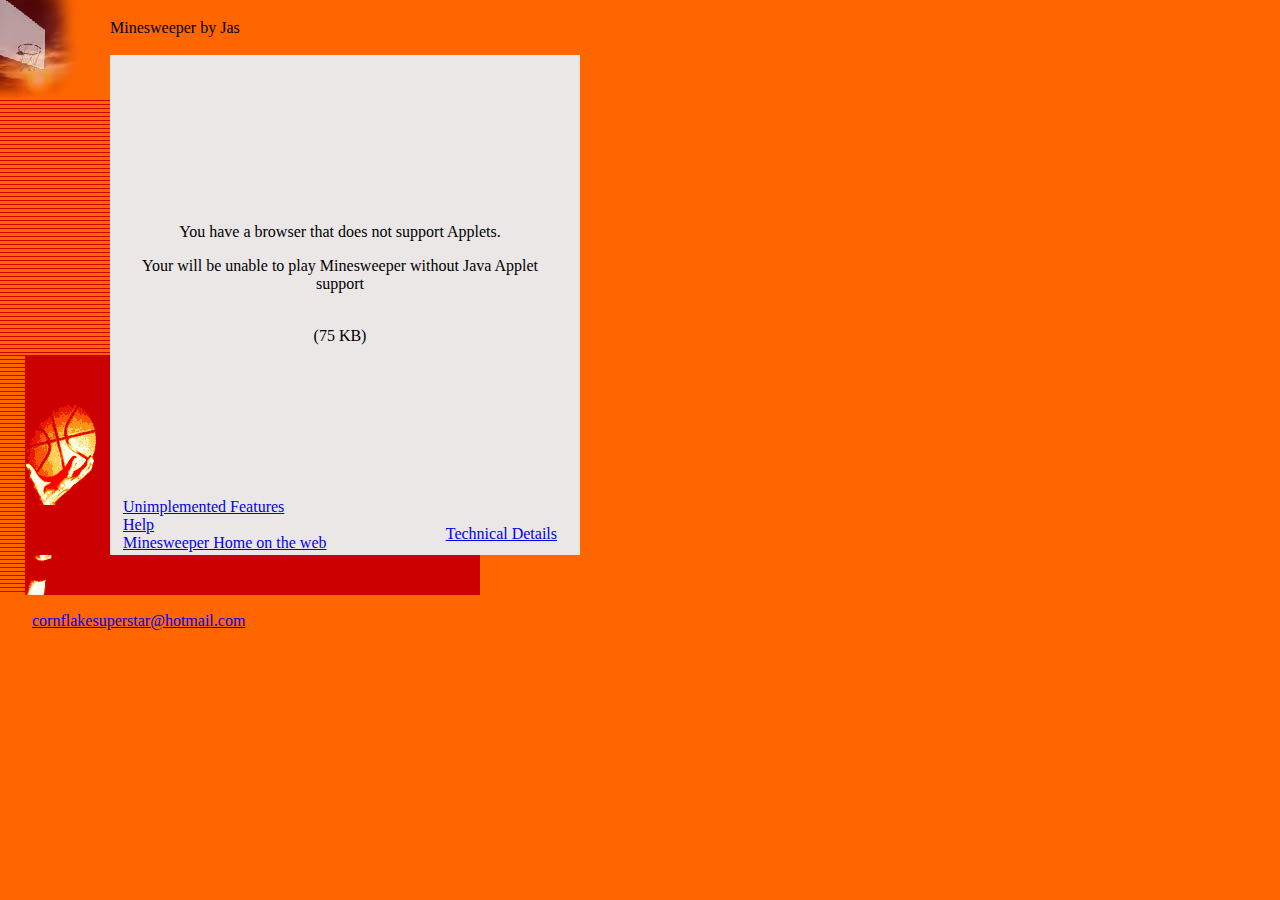
<file: website/index.html>
<!doctype html public "-//W3C//DTD HTML 4.0 Transitional//EN">

<html>
<head>
	<title>Minesweeper by Jason</title>
	<link href="minesweeper.css" rel="stylesheet" type="text/css" title="style">
	<link href="http://yallara.cs.rmit.edu.au/~jkotchof/minesweeper/Minesweeper.ico" rel="SHORTCUT ICON">
	<script language="JavaScript" src="minesweeper.js"></script>
</head>

<body bgcolor="#FF6600" leftmargin="0" marginwidth="0" marginheight="0" topmargin="0">
<table cellpadding="0" cellspacing="0" border="0" width="570">
<tr>
<td bgcolor="#FF6600" colspan="2" rowspan="2" valign="top"><img src="ring.jpg" width="100" height="100" border="0" alt=""></td>
<td><img src="spacer.gif" width="10" height="55" border="0" alt=""></td>
<td colspan="4" class="pageheader">Minesweeper by Jas</td>
</tr>
<tr>
<td><img src="spacer.gif" width="10" height="45" border="0" alt=""></td>
<td bgcolor="#EBE7E7" rowspan="3"><img src="spacer.gif" width="10" height="400" border="0" alt=""></td>
<td bgcolor="#EBE7E7" colspan="2" rowspan="3" valign="top">
<br>
<!--Edit page content here-->
	<!--w:440, h:400-->
	<table width="440" cellpadding="0" cellspacing="0" border="0">
	<tr>
	<td><img src="spacer.gif" width="1" height="150" border="0" alt=""></td>
	</tr><tr>
	<td align="center"><applet
		width="130"
		height="30"
		align="center"
		code="Minesweeper.class"
		archive="Minesweeper.jar"
		mayscript
		alt="You have a browser that does not support Applets.<p>Your will be unable to play Minesweeper without Java Applet support"
	>
	<param name="bgcolor" value="EBE7E7">
	<script language="JavaScript">
	<!--
	//Applet does not read's null instead of the value that JavaScript writes, however AppletViewer
	//displays this JavaScript litereally therefore it is possible to differentiate
	var browser = null;
	document.writeln("<param name='browser' value='" + browser + "'>");
	//-->
	</script>
	You have a browser that does not support Applets.<p>Your will be unable to play Minesweeper without Java Applet support
	</applet><br>
	<span class="small">(75 KB)</span>
	</td>
	</tr><tr>
	<td><img src="spacer.gif" width="1" height="150" border="0" alt=""></td>
	</tr><tr>
	<td><table width="100%" border="0">
		<tr>
		<td align="left" width="50%"><a href="#" onclick="unimplemented_features()">Unimplemented Features</a><br><a href="#" onclick="help()">Help</a><br><a href="http://metanoodle.com/minesweeper">Minesweeper Home on the web</a></td>
		<td align="right" width="50%"><a href="#" onclick="tech_info()"><br>Technical Details</a></td>
		</tr>
		</table>
	</td>
	</tr>
	</table>

<!--End page content-->
</td>
<td bgcolor="#EBE7E7" rowspan="3"><img src="spacer.gif" width="10" height="400" border="0" alt=""></td>
</tr>
<tr>
<td colspan="2" background="bg_redorange.gif"><img src="spacer.gif" width="100" height="255" border="0" alt=""></td>
<td background="bg_redorange.gif"><img src="spacer.gif" width="10" height="255" border="0" alt=""></td>
</tr>
<tr>
<td rowspan="2" background="bg_redorange.gif"><img src="spacer.gif" width="25" height="140" border="0" alt=""></td>
<td bgcolor="#CC0000" colspan="2"><img src="hand_top.gif" width="71" height="100" border="0" alt=""></td>
</tr>
<tr>
<td bgcolor="#CC0000" colspan="4" align="LEFT"><img src="hand_bottom.gif" width="27" height="40" border="0" alt=""></td>
<td colspan="2"><img src="spacer.gif" width="100" height="40" border="0" alt=""></td>
</tr>
<tr>
<td width="25"><img src="spacer.gif" width="25" height="1" border="0" alt=""></td>
<td width="75"><img src="spacer.gif" width="75" height="1" border="0" alt=""></td>
<td width="10"><img src="spacer.gif" width="10" height="1" border="0" alt=""></td>
<td width="10"><img src="spacer.gif" width="10" height="1" border="0" alt=""></td>
<td width="360"><img src="spacer.gif" width="360" height="1" border="0" alt=""></td>
<td width="90"><img src="spacer.gif" width="90" height="1" border="0" alt=""></td>
<td width="10"><img src="spacer.gif" width="10" height="1" border="0" alt=""></td>
</tr>
</table>
<p align="LEFT" class="author">&nbsp;&nbsp;&nbsp;&nbsp;&nbsp;&nbsp;&nbsp;&nbsp;<a href="mailto:cornflakesuperstar@hotmail.com" class="emailauthor" alt="mailme">cornflakesuperstar@hotmail.com</a></div>
</body>
</html>
</file>
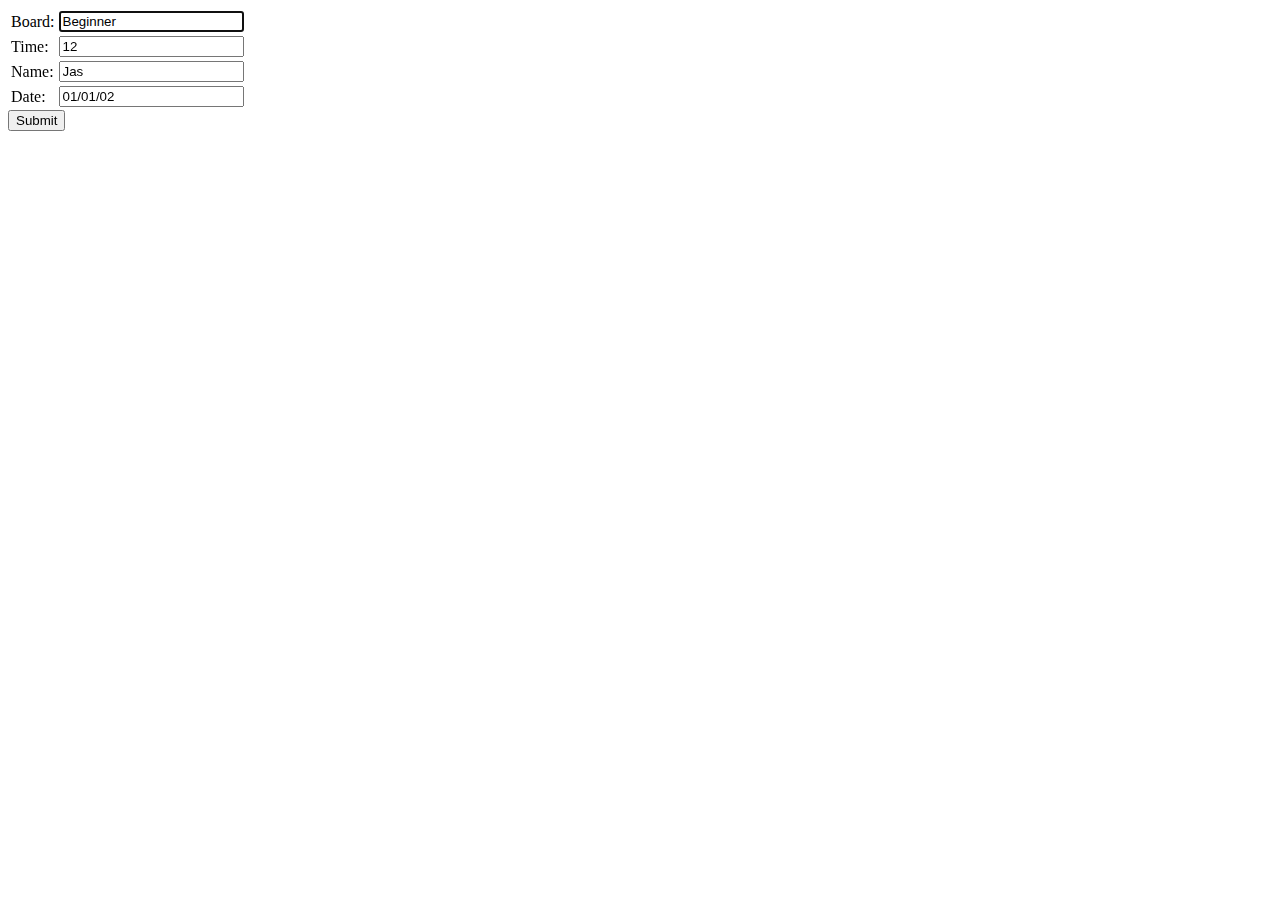
<file: src/test.html>
<html>
<body onload="document.form1.boardType.focus()">
<form name="form1" action="set_topscore.asp">
<table border="0">
<tr>

<td>Board:	</td><td><input name="boardType" value="Beginner"></td>
								
</tr><tr>

<td>Time:	</td><td><input name="timeTaken" value="12"></td>

</tr><tr>

<td>Name:	</td><td><input name="name" value="Jas"></td>

</tr><tr>

<td>Date:	</td><td><input name="dateRecorded" value="01/01/02"></td>

</tr>
</table>

<input type="submit">
</form>

</body>
</html>
</file>
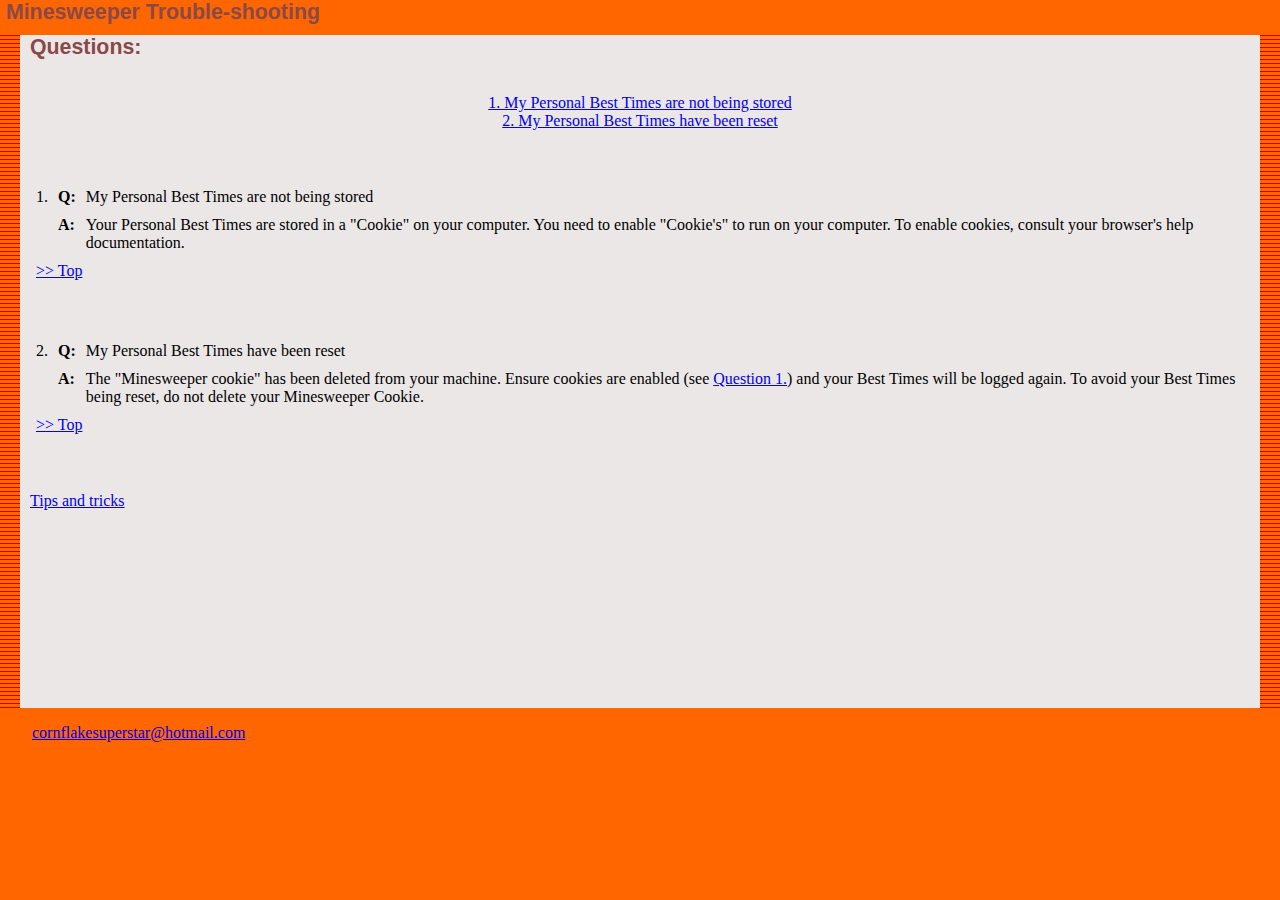
<file: website/help.html>
<!DOCTYPE HTML PUBLIC "-//W3C//DTD HTML 4.0 Transitional//EN">

<html>
<head>
	<title>Minesweeper Help</title>
<link href="minesweeper.css" rel="stylesheet" type="text/css" title="style">
<meta http-equiv="Refresh" content="0;URL=help_troubleshooting.html">
</head>

<body>
You should be redirected.  If nothing happens, click <a href="help_troubleshooting.html">here</a>.


</body>
</html>
</file>
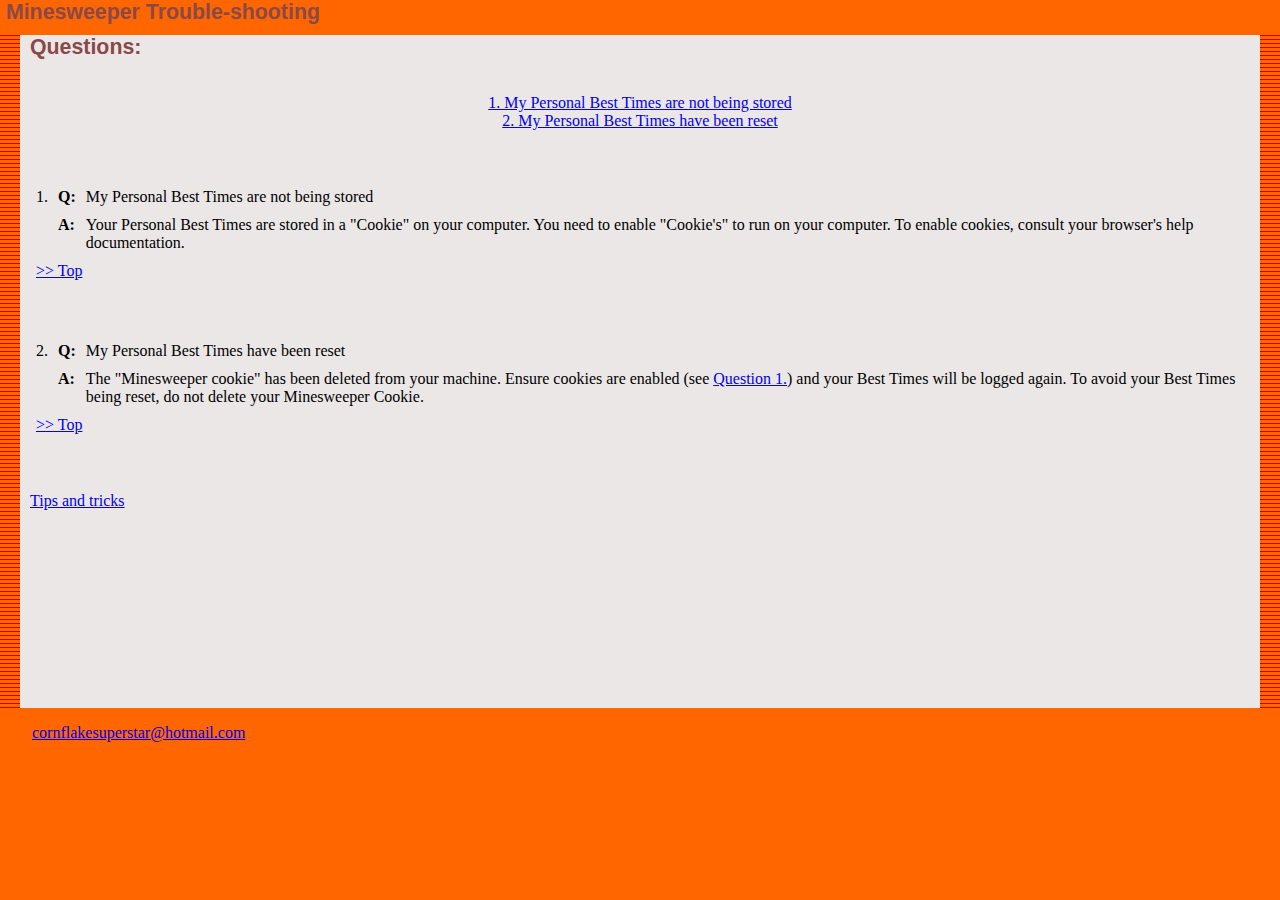
<file: website/help_troubleshooting.html>
<!doctype html public "-//W3C//DTD HTML 4.0 Transitional//EN">

<html>
<head>
	<title>Minesweeper Trouble-shooting</title>
<link href="minesweeper.css" rel="stylesheet" type="text/css" title="style">
</head>
<a name="top"></a>
<body onload="focus()" bgcolor="#FF6600" leftmargin="0" marginwidth="0" marginheight="0" topmargin="0">
<table cellpadding="0" cellspacing="0" border="0" width="100%">
<tr>
<td colspan="5" class="smallpageheader">&nbsp;Minesweeper Trouble-shooting</td>
</tr><tr>
<td colspan="5"><img src="spacer.gif" width="1" height="10" border="0" alt=""></td>
</tr><tr>
<td background="bg_redorange.gif"><img src="spacer.gif" width="20" height="45" border="0" alt=""></td>
<td bgcolor="#EBE7E7"><img src="spacer.gif" width="10" height="1" border="0" alt=""></td>
<td bgcolor="#EBE7E7" valign="top" width="100%">
<span class="smallpageheader">Questions:</span>
<br><br><blockquote align="center">
<a href="#q1">1. My Personal Best Times are not being stored</a><br>
<a href="#q2">2. My Personal Best Times have been reset</a><br>
</blockquote><br><br>
	<table cellpadding="4" border="0">
	<tr><a name="q1"></a>
	<td rowspan="2" valign="top" class="biglistofstuff">1.</td><td><b>Q:</b></td><td class="question">My Personal Best Times are not being stored</td>
	</tr><tr>
	<td valign="top"><b>A:</b></td><td>Your Personal Best Times are stored in a "Cookie" on your computer. You need to enable "Cookie's" to run on your computer. To enable cookies, consult your browser's help documentation.</td>
	</tr><tr>
	<td colspan="3"><p><a href="#top">&gt;&gt; Top</a><p><br><br></td>
	</tr><tr><a name="q2"></a>
	<td rowspan="2" valign="top" class="biglistofstuff">2.</td><td><b>Q:</b></td><td class="question">My Personal Best Times have been reset</td>
	</tr><tr>
	<td valign="top"><b>A:</b></td><td>The "Minesweeper cookie" has been deleted from your machine.  Ensure cookies are enabled (see <a href="#q1">Question 1.</a>) and your Best Times will be logged again.  To avoid your Best Times being reset, do not delete your Minesweeper Cookie.</td>
	</tr><tr>
	<td colspan="3"><p><a href="#top">&gt;&gt; Top</a><p><br><br></td>
	</tr>
	</table>
<a href="http://www.mindspring.com/~aptsolutions/howto1.htm">Tips and tricks</a>
<br><br><br><br><br><br><br><br><br><br><br><br>
</td>
<td bgcolor="#EBE7E7"><img src="spacer.gif" width="10" height="1" border="0" alt=""></td>
<td background="bg_redorange.gif"><img src="spacer.gif" width="20" height="45" border="0" alt=""></td>
</tr>
</table>
<p align="LEFT" class="author">&nbsp;&nbsp;&nbsp;&nbsp;&nbsp;&nbsp;&nbsp;&nbsp;<a href="mailto:cornflakesuperstar@hotmail.com" class="emailauthor" alt="mailme">cornflakesuperstar@hotmail.com</a></div>
</body>
</html>
</file>
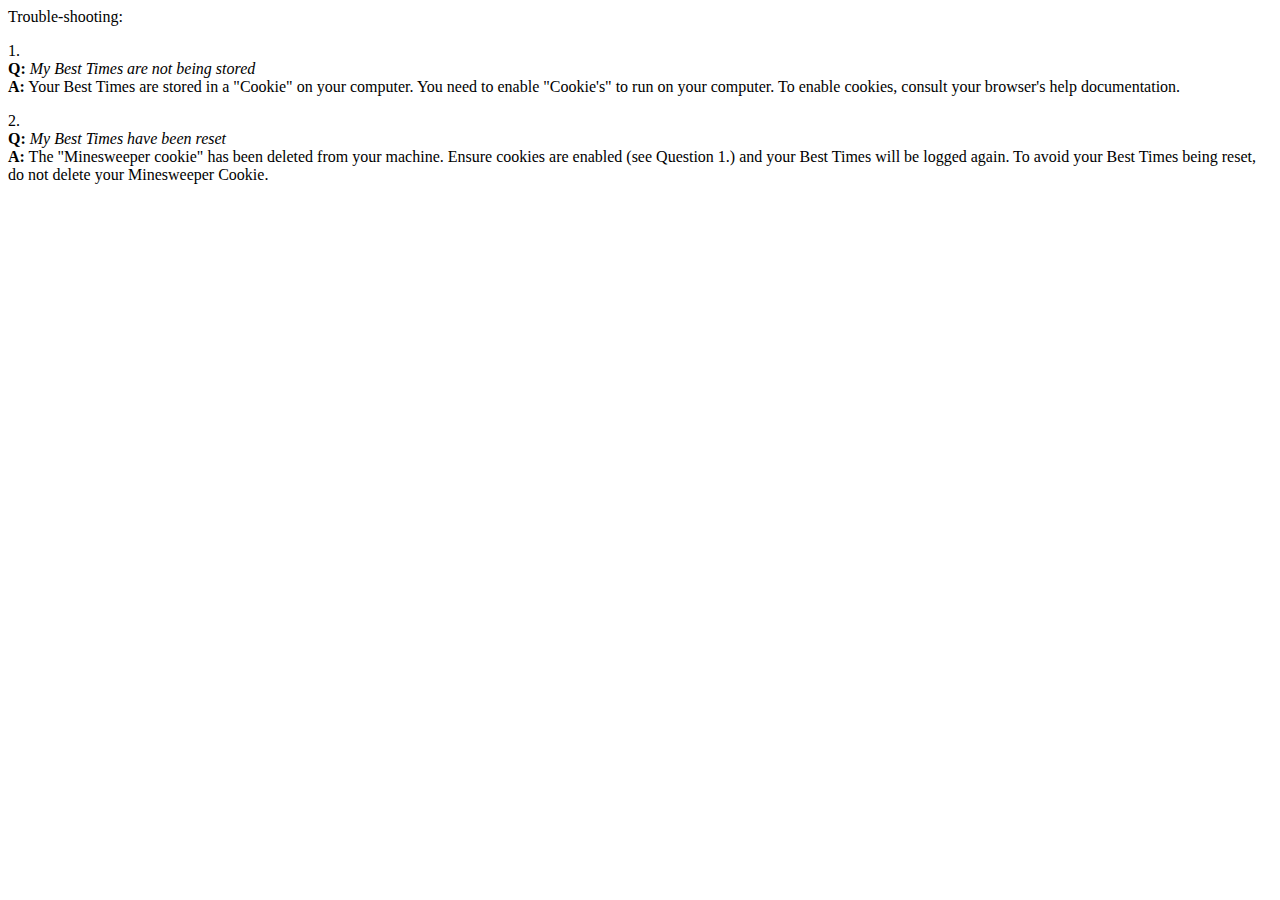
<file: website/troubleshooting.html>
<!DOCTYPE HTML PUBLIC "-//W3C//DTD HTML 4.0 Transitional//EN">

<html>
<head>
	<title>Untitled</title>
</head>

<body>
Trouble-shooting:

<p>
1.<br>
<b>Q:</b> <i>My Best Times are not being stored</i><br>
<b>A:</b> Your Best Times are stored in a "Cookie" on your computer. You need to enable "Cookie's" to run on your computer. To enable cookies, consult your browser's help documentation.

<p>
2.<br>
<b>Q:</b> <i>My Best Times have been reset</i><br>
<b>A:</b> The "Minesweeper cookie" has been deleted from your machine.  Ensure cookies are enabled (see Question 1.) and your Best Times will be logged again.  To avoid your Best Times being reset, do not delete your Minesweeper Cookie.

</body>
</html>
</file>
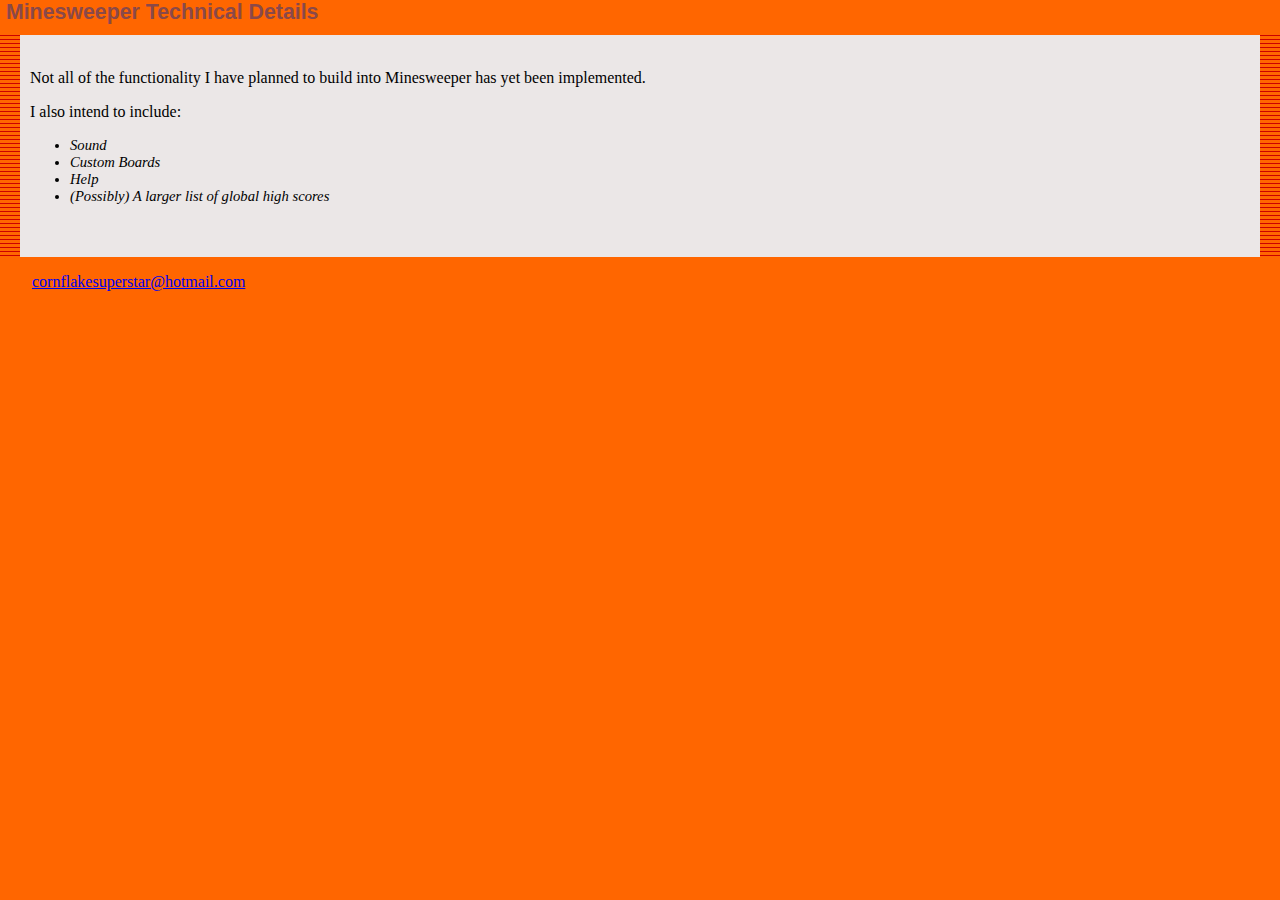
<file: website/unimplemented_features.html>
<!doctype html public "-//W3C//DTD HTML 4.0 Transitional//EN">

<html>
<head>
	<title>Minesweeper Planned Features</title>
<link href='minesweeper.css' rel='stylesheet' type='text/css' title='style'>
</head>

<body onload="focus()" bgcolor="#FF6600" leftmargin="0" marginwidth="0" marginheight="0" topmargin="0">
<table cellpadding="0" cellspacing="0" border="0" width="100%">
<tr>
<td colspan="5" class="smallpageheader">&nbsp;Minesweeper Technical Details</td>
</tr><tr>
<td colspan="5"><img src="spacer.gif" width="1" height="10" border="0" alt=""></td>
</tr><tr>
<td background="bg_redorange.gif"><img src="spacer.gif" width="20" height="45" border="0" alt=""></td>
<td bgcolor="#EBE7E7"><img src="spacer.gif" width="10" height="1" border="0" alt=""></td>
<td bgcolor="#EBE7E7" valign="top" width="100%">
<br><p>Not all of the functionality I have planned to build into Minesweeper has yet been implemented.
<p>I also intend to include:
	<ul>
	<li>Sound</li>
	<li>Custom Boards</li>
	<li>Help</li>
	<li>(Possibly) A larger list of global high scores</li>
	</ul>
<br><br>
</td>
<td bgcolor="#EBE7E7"><img src="spacer.gif" width="10" height="1" border="0" alt=""></td>
<td background="bg_redorange.gif"><img src="spacer.gif" width="20" height="45" border="0" alt=""></td>
</tr>
</table>
<p align="LEFT" class="author">&nbsp;&nbsp;&nbsp;&nbsp;&nbsp;&nbsp;&nbsp;&nbsp;<a href="mailto:cornflakesuperstar@hotmail.com" class="emailauthor" alt="mailme">cornflakesuperstar@hotmail.com</a></div>
</body>
</html>
</file>
<file: website/minesweeper.css>
.smallpageheader {font-family:arial,sans-serif,verdana; font-size:16pt; color:#8A4949; font-weight:bold};
.pageheader {font-family:arial,sans-serif,verdana; font-size:30pt; color:#8A4949; font-weight:bold};
BODY {font-family:sans-serif,verdana,arial; font-size:12pt; color:#000000};
.author {font-family:arial,sans-serif,verdana; font-size:9pt; color:#CC0000; text-decoration: none};
.emailauthor:link {font-family:arial,sans-serif,verdana; font-size:9pt; color:#CC0000; text-decoration: none};
.emailauthor:visited {font-family:arial,sans-serif,verdana; font-size:9pt; color:#CC0000; text-decoration: none};
.emailauthor:hover {font-family:arial,sans-serif,verdana; font-size:9pt; color:#CC0000; text-decoration: underline};
A:link {font-family:arial,sans-serif,verdana; font-size:11pt; color:#CC0000; text-decoration: none};
A:visited {font-family:arial,sans-serif,verdana; font-size:11pt; color:#FF0000; text-decoration: none};
A:hover {font-family:arial,sans-serif,verdana; font-size:11pt; color:#CC0000; text-decoration: underline};
.click {font-family:arial,sans-serif,verdana; font-size:9pt; color:#8A4949; font-weight: bold};
.popupheader {font-family:arial,sans-serif,verdana; font-size:14pt; color:#8A4949; font-weight:bold};
UL {margin:0px 0px 0px 0px; list-style-position:inside}
LI {font-size:11pt;font-style:italic};
.small {font-size:9pt;};
</file>
